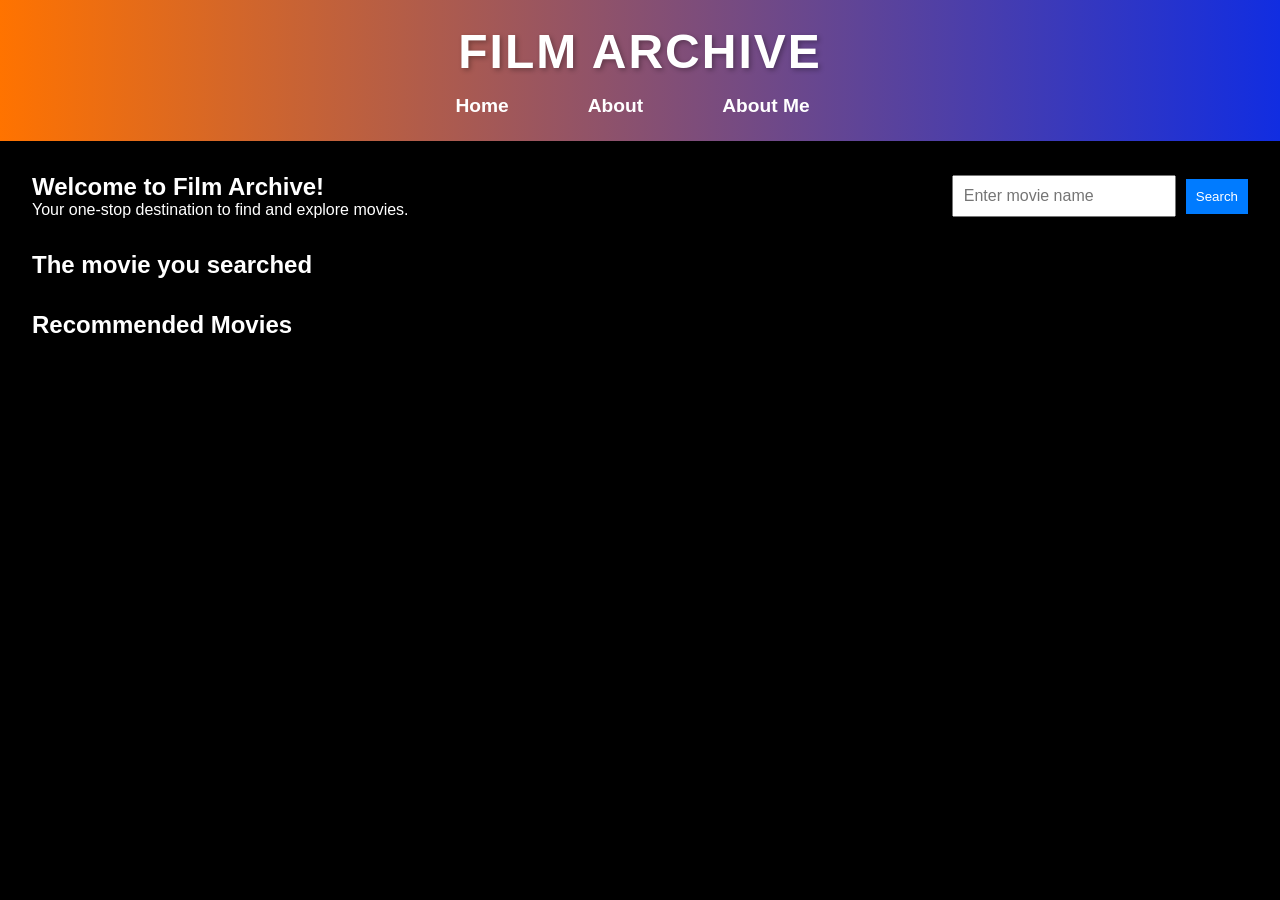
<file: index.html>
<!DOCTYPE html>
<html lang="en">
<head>
    <meta charset="UTF-8">
    <meta name="viewport" content="width=device-width, initial-scale=1.0">
    <title>Film Archive</title>
    <link rel="stylesheet" href="style.css">
</head>
<body>
    <header>
        <h1>FILM ARCHIVE</h1>
        <nav>
            <ul>
                <li><a href="#home">Home</a></li>
                <li><a href="about.html">About</a></li>
                <li><a href="https://arjun-palekar.github.io/portfolio/">About Me</a></li>
            </ul>
        </nav>
    </header>

    <main>
        <section id="home" class="home-section">
            <div class="welcome-text">
                <h2>Welcome to Film Archive!</h2>
                <p>Your one-stop destination to find and explore movies.</p>
            </div>
            <div class="search-box">
                <input type="text" id="search" placeholder="Enter movie name">
                <button id="searchBtn">Search</button>
            </div>
        </section>

        <section id="api">
            <h2>The movie you searched</h2>
            <div id="results"></div>
        </section>

        <section id="recommended">
            <h2>Recommended Movies</h2>
            <div id="recommendation-container" class="movies-container"></div>
        </section>
    </main>

    
    <div id="trailer-modal" class="modal">
        <div class="modal-content">
            <span id="close-trailer" class="close">&times;</span>
            <div id="trailer-modal-content"></div>
        </div>
    </div>

    <footer></footer>

    <script src="script.js"></script>
</body>
</html>
</file>
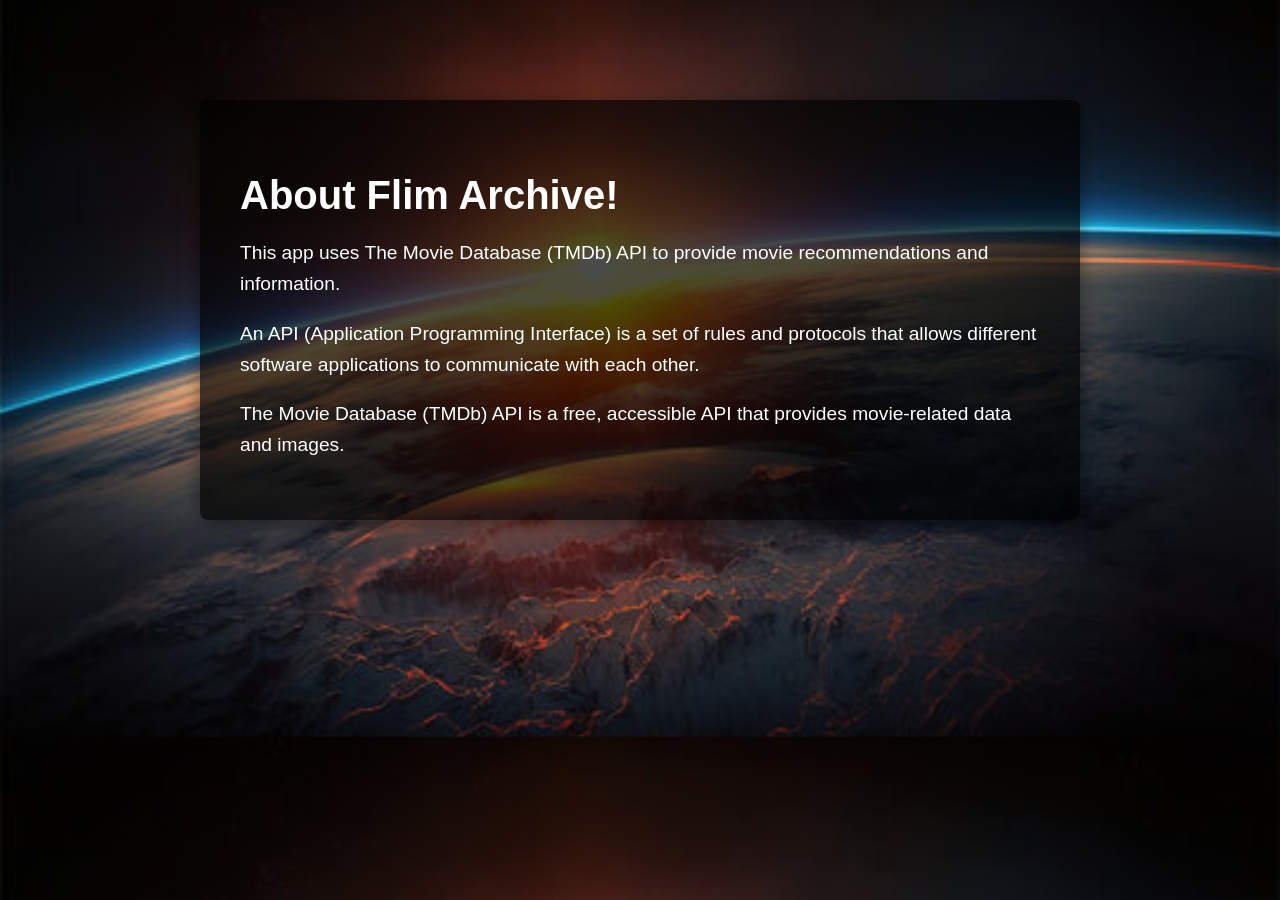
<file: about.html>
<!DOCTYPE html>
<html lang="en">
<head>
    <meta charset="UTF-8">
    <meta name="viewport" content="width=device-width, initial-scale=1.0">
    <title>About</title>
    <!-- <link rel="stylesheet" href="style.css"> -->
     <style>
        body {
    margin: 0;
    font-family: Arial, sans-serif;
    background-image: url('img6.jpg'); 
    background-size: cover; 
    background-position: center; 
    color: white; 
}

#about {
    background-color: rgba(0, 0, 0, 0.7); 
    padding: 40px; 
    max-width: 800px; 
    margin: 100px auto; 
    border-radius: 8px; 
    box-shadow: 0 4px 20px rgba(0, 0, 0, 0.5); 
}

h2 {
    font-size: 2.5em; 
    margin-bottom: 20px; 
}

p {
    font-size: 1.2em; 
    line-height: 1.6; 
}
     </style>
</head>
<body>
    <section id="about">
        <h2>About Flim Archive!</h2>
        <p>This app uses The Movie Database (TMDb) API to provide movie recommendations and information.</p>
        <p>An API (Application Programming Interface) is a set of rules and protocols that allows different software applications to communicate with each other.</p>
   <p>The Movie Database (TMDb) API is a free, accessible API that provides movie-related data and images.</p>
    </section>
</body>
</html>
</file>
<file: style.css>
* {
    margin: 0;
    padding: 0;
    box-sizing: border-box;
}

body {
    font-family: Arial, sans-serif;
    background-color: #000000;
    color: #ffffff;
}

header {
    background: linear-gradient(90deg, #ff7300, #112de1); 
    color: white;
    padding: 1.5rem 2rem;
    text-align: center;
    box-shadow: 0 4px 6px rgba(0, 0, 0, 0.3);
    top: 0;
    z-index: 1000; 
}

header h1 {
    font-family: 'Poppins', sans-serif; 
    font-size: 3rem; 
    margin: 0;
    text-transform: uppercase;
    letter-spacing: 2px; 
    text-shadow: 2px 2px 5px rgba(0, 0, 0, 0.3); 
}

nav ul {
    list-style: none;
    margin: 1rem 0 0;
    padding: 0;
    display: flex;
    justify-content: center;
    gap: 2rem; 
}

nav ul li {
    display: inline;
}

nav ul li a {
    color: #fff;
    text-decoration: none;
    font-weight: bold;
    font-size: 1.2rem; 
    padding: 0.5rem 1rem;
    border-radius: 5px;
    transition: background-color 0.3s ease, color 0.3s ease;
}

nav ul li a:hover {
    background-color: #fff;
    color: #ff0000; 
    text-shadow: none; 
}
header h1 {
    margin-bottom: 10px;
}

nav ul {
    list-style-type: none;
}

nav ul li {
    display: inline;
    margin-right: 15px;
}

nav ul li a {
    color: white;
    text-decoration: none;
}

main {
    padding: 2rem;
}

.home-section {
    display: flex;
    justify-content: space-between;
    align-items: center;
    margin-bottom: 2rem;
}

.welcome-text {
    max-width: 60%;
}

.search-box {
    display: flex;
    gap: 10px;
    align-items: center;
}

input[type="text"] {
    padding: 10px;
    font-size: 16px;
}

button {
    padding: 10px;
    background-color: #007BFF;
    color: white;
    border: none;
    cursor: pointer;
}

button:hover {
    background-color: #0056b3;
}

#recommended {
    margin-top: 2rem;
}

#recommendation-container {
    display: grid;
    grid-template-columns: repeat(6, 1fr);
    gap: 20px;
}

.movie {
    position: relative;
    width: 100%;
    cursor: pointer;
    border: 5px solid #ccc;
    border-radius: 25px;
    border-image: url('https://path-to-your-curly-border-image.png') 30 round;
    transition: transform 0.3s ease, box-shadow 0.3s ease;
}

.movie img {
    width: 100%;
    border-radius: 20px;
}

.movie-info {
    display: flex;
    justify-content: space-between;
    align-items: center;
    padding: 5px 0;
}

.movie-info h3 {
    margin: 0;
    font-size: 1.2em;
    font-weight: bold;
    color: #fff;
}

.movie-info span {
    padding: 5px;
    border-radius: 5px;
    background-color: #007BFF;
    color: #fff;
    font-size: 0.9em;
}

.movie:hover {
    transform: scale(1.05);
    box-shadow: 0 6px 15px rgba(0, 0, 0, 0.3);
    border-color: #007BFF;
}

.movie:hover .overview {
    opacity: 1;
    visibility: visible;
}

.overview {
    position: absolute;
    bottom: 0;
    left: 0;
    right: 0;
    background-color: white; 
    color: rgb(255, 255, 255); 
    padding: 10px;
    font-size: 0.9em;
    opacity: 0;
    visibility: hidden;
    transition: opacity 0.3s ease-in-out;
    border-radius: 5px; 
    box-shadow: 0 2px 10px rgba(255, 255, 255, 0.2); 
}



#results {
    display: grid;
    grid-template-columns: repeat(6, 1fr);
    gap: 20px;
}

@media screen and (max-width: 1024px) {
    #recommendation-container, #results {
        grid-template-columns: repeat(4, 1fr);
    }
}

@media screen and (max-width: 768px) {
    #recommendation-container, #results {
        grid-template-columns: repeat(2, 1fr);
    }
}

@media screen and (max-width: 480px) {
    #recommendation-container, #results {
        grid-template-columns: 1fr;
    }
}

.modal {
    display: none;
    position: fixed;
    z-index: 1000;
    left: 0;
    top: 0;
    width: 100%;
    height: 100%;
    overflow: auto;
    background-color: rgba(0, 0, 0, 0.8);
}

.modal-content {
    position: relative;
    margin: 10% auto;
    padding: 0;
    width: 80%;
    max-width: 800px;
    background-color: #000;
}

.close {
    color: white;
    position: absolute;
    top: 10px;
    right: 25px;
    font-size: 35px;
    font-weight: bold;
    cursor: pointer;
}

#trailer-modal-content iframe {
    width: 100%;
    height: 400px;
}
</file>
